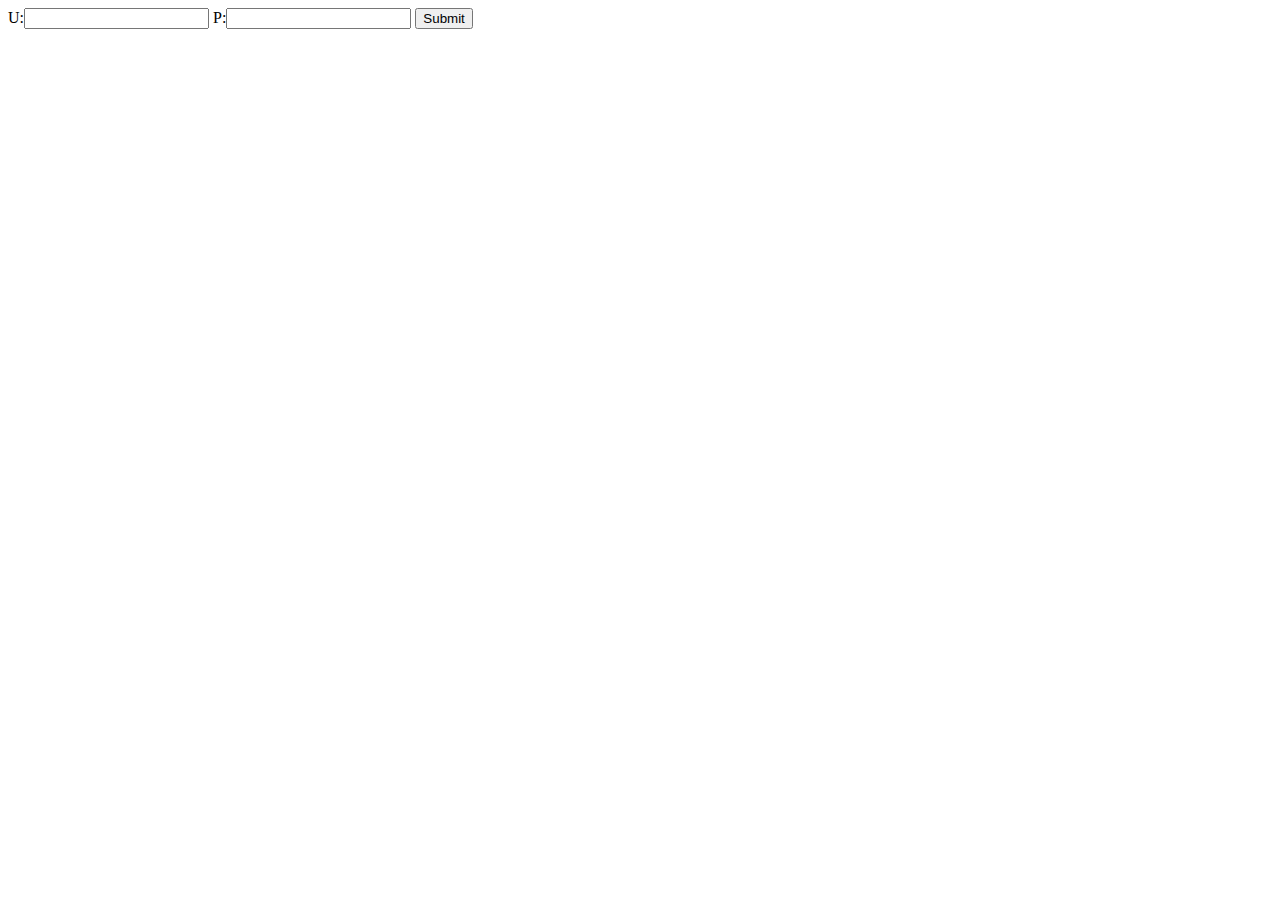
<file: servlet-security/src/main/webapp/login.html>
<!DOCTYPE html>
<html>
<head>
    <title></title>
</head>
<body>
<form method="POST" action="j_security_check">
    U:<input type="text" name="j_username">
    P:<input type="password" name="j_password">
    <input type="submit" value="Submit">

</form>
</body>
</html>
</file>
